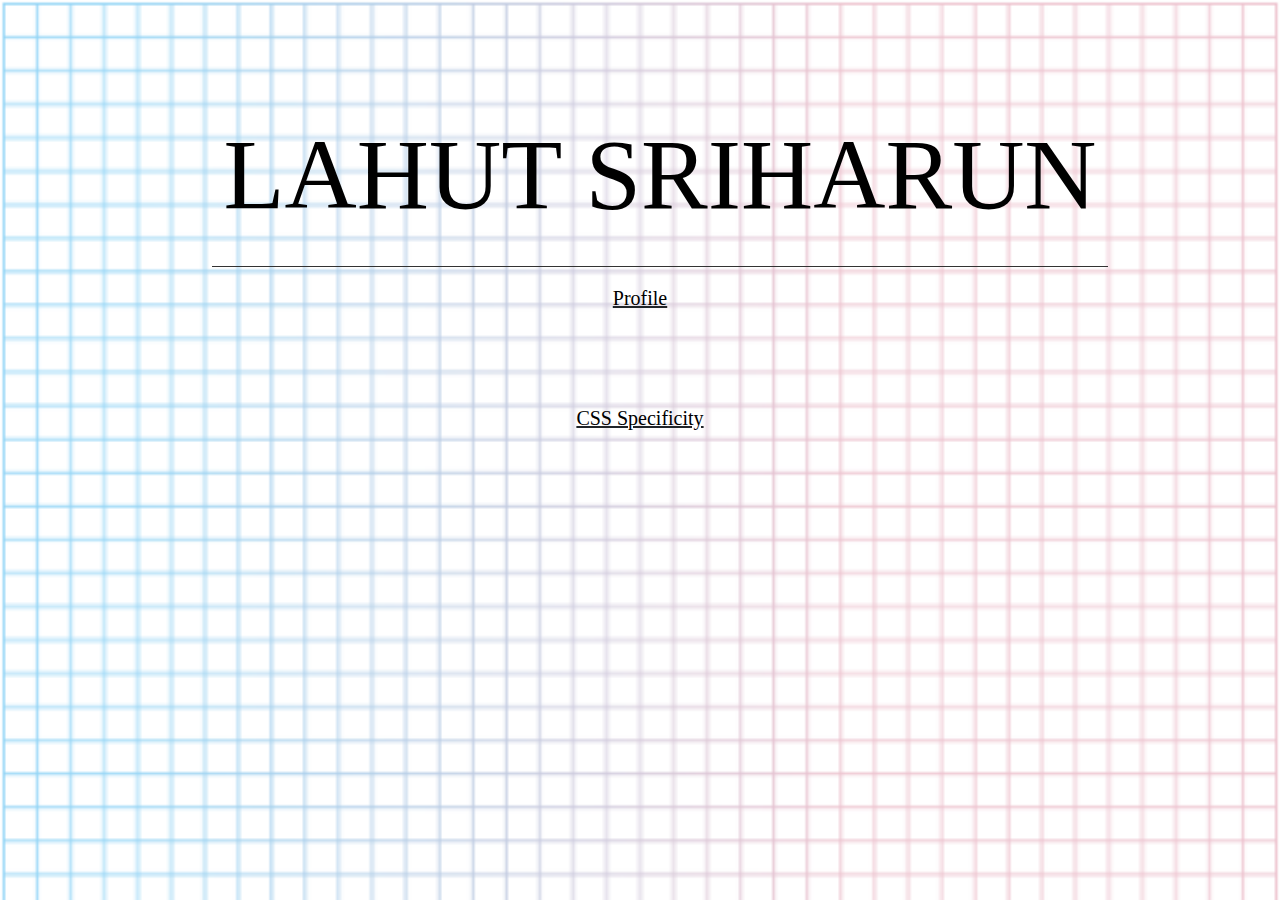
<file: index.html>
<!DOCTYPE html>
<html>
    <head>
        <meta charset="utf-8">
        <title>6010451248</title>
        <link rel="stylesheet" type="text/css" href="Mystyle.css">
        <link rel="stylesheet" href="https://maxcdn.bootstrapcdn.com/bootstrap/4.0.0/css/bootstrap.min.css" 
        integrity="sha384-Gn5384xqQ1aoWXA+058RXPxPg6fy4IWvTNh0E263XmFcJlSAwiGgFAW/dAiS6JXm" crossorigin="anonymous">
        <link href="https://fonts.googleapis.com/css?family=Itim&display=swap" rel="stylesheet">
        <style>
            a {color: black;}

            hr { border: none;
                 height: 1px;
                 color: #333; 
                 background-color: #333; }

                 body {
                background-image: url("../img/home.png");
                background-repeat: no-repeat;
                background-size: cover;
                font-family: 'Raleway';

            }

            
        </style>
    </head>
    
    <body>
        <div class="name">
            <p1>LAHUT SRIHARUN</p1>
            <hr width="70%">
        </div>

        <div class="menu">
            <a href="profile.html">Profile</a>
            <br>
            <br>
            <br>
            <br>
            <a href="CSSSpecificity.html">CSS Specificity</a>
        </div>
        
    </body>
</html>
</file>
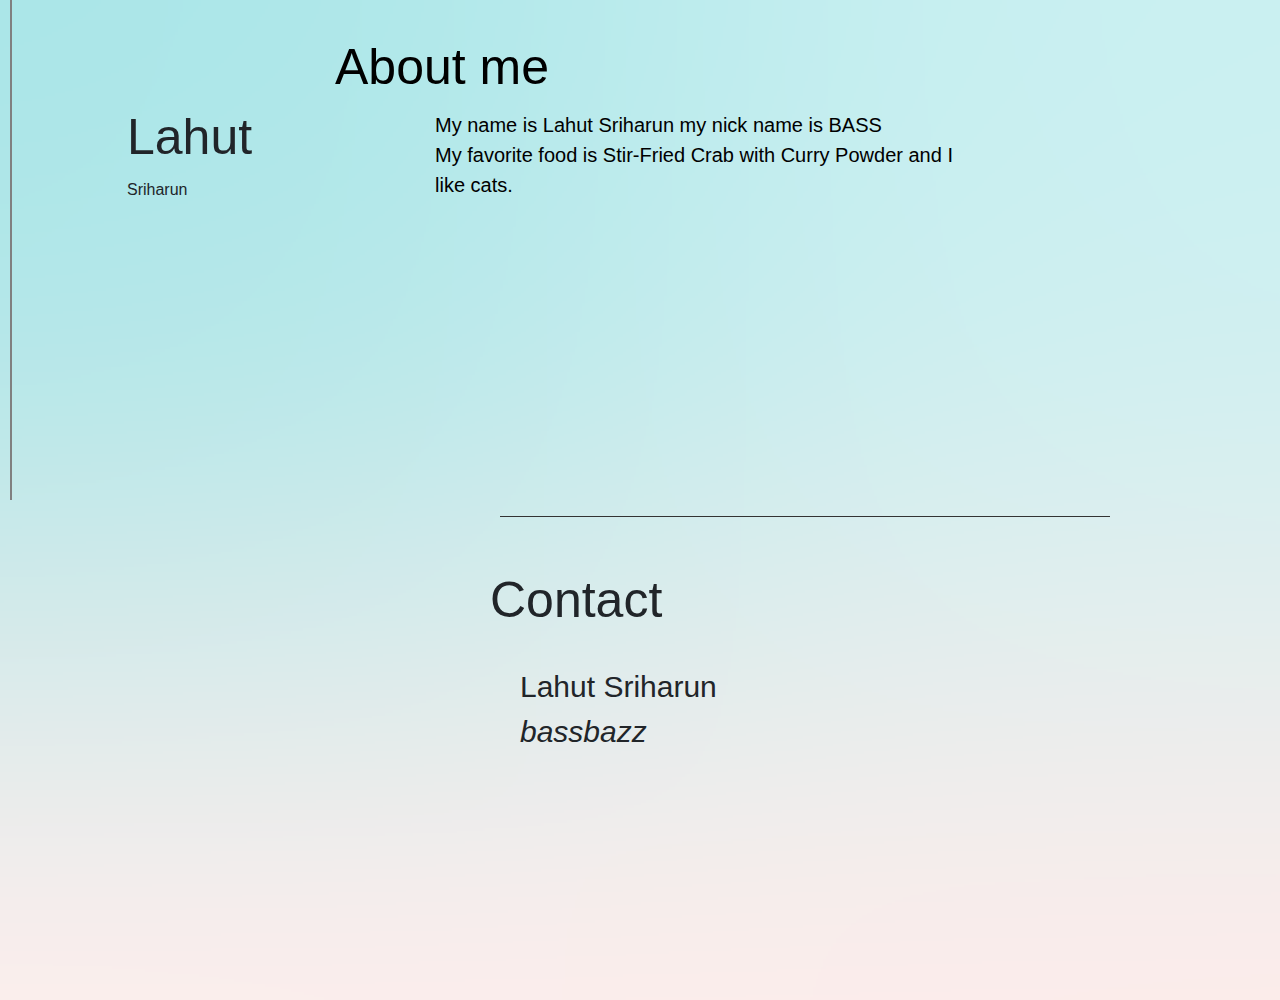
<file: profile.html>
<!DOCTYPE html>
<html>
    <head>
        <meta charset="UTF-8">
        <title>Profile</title>
        <link rel="stylesheet" href="https://use.fontawesome.com/releases/v5.10.1/css/all.css" integrity="sha384-wxqG4glGB3nlqX0bi23nmgwCSjWIW13BdLUEYC4VIMehfbcro/ATkyDsF/AbIOVe" crossorigin="anonymous">
        <link rel="stylesheet" type="text/css" href="Mystyle.css">
        <link rel="stylesheet" href="https://maxcdn.bootstrapcdn.com/bootstrap/4.0.0/css/bootstrap.min.css" 
        integrity="sha384-Gn5384xqQ1aoWXA+058RXPxPg6fy4IWvTNh0E263XmFcJlSAwiGgFAW/dAiS6JXm" crossorigin="anonymous">
        <style>
            p { font-size: 50px; position: relative; top: 30px;}
            p1 {position: relative; top: 100px; left: 100px;
                font-size: 50px;
            }
            p2 {position: relative; top: 103px; left: 100px;}
            hr {
                position: relative; left: 10px;
            }

            body {
                background-image: url("../img/eiei.png");
                background-repeat: no-repeat;
                background-size: cover;
            }
            .pic {
                position: relative; left: -1450px; top: 300px;
            }
        </style>
    </head>
    <body>

        <div class="container-fluid">
            <div class="row">

                <div class="col-3">
                    <p1>Lahut <br></p1>
                    <p2>Sriharun <br></p2>
                </div>
                <div class="col">
                    <p>About me <i class="fas fa-address-card"></i></p> <br>
                    <p1>My name is Lahut Sriharun my nick name is BASS <br>
                        My favorite food is Stir-Fried Crab with Curry Powder and
                        I like cats.
                    </p1>

                </div>

                <img class="pic" src="../img/me.jpg" alt="me" height="400" width="400">

            </div>


            <div class="row" style="position: relative; left: 475px;">
                
                <div class="col-6">
                    <hr>
                    <p>Contact <br> </p>
                    <p1><i class="fab fa-facebook-square"></i> Lahut Sriharun <br></p1>
                    <p1><i class="fab fa-instagram"> bassbazz </i></p1>
                </div>
                
            </div>

        </div>
        

    </body>
</html>
</file>
<file: Mystyle.css>
.name {
    color: black;
    text-align: center;
    /*border: 0px solid black;*/
    position:  relative ; top: 100px; left: 20px;
    font-size: 100px
}
.menu {
    /*border: 1px solid black;*/
    text-align: center;
    font-size: 20px;
    text-decoration: underline ;
    position:  relative ; top: 100px ; 
}
.body {
    font-family: 'Raleway';
}

div.row div {
    height: 500px;

}

.col {
    color: black;

}

.col p1 {
    font-size: 20px;
    position: relative; top: -5px;
}

.col-6 p1 {
    position: relative; left: 30px ; top: 40px;
    font-size: 30px;
}
.col-6 hr {
    border: none;
    height: 1px;
    /* Set the hr color */
    color: #333; /* old IE */
    background-color: #333; /* Modern Browsers */
}
.col-3 {
    border-left: 2px solid gray; 
    left: 10px;
}

.container-fluid {
    height: 100%;
}

.col-8 {

    position: relative; left: 475px;
    height: 70%;
    
}
.col-8 p {
    position: relative; top: 10px;
    font-size: 50px;
}

.examplehtml span  {
    width: 700px;
    max-height: 10%;
    padding: 10px;
    border: 5px solid pink;
    margin: 0;
    position: relative; top: 40px; left: 100px;    
}
.cssex {
    position: relative; top: -350px;
}

.examplecss  span {
    width: 700px;
    max-height: 100%;
    padding: 10px;
    border: 5px solid pink;
    margin: 0;
    position: relative; top: -330px; left: 100px;    

}
</file>
